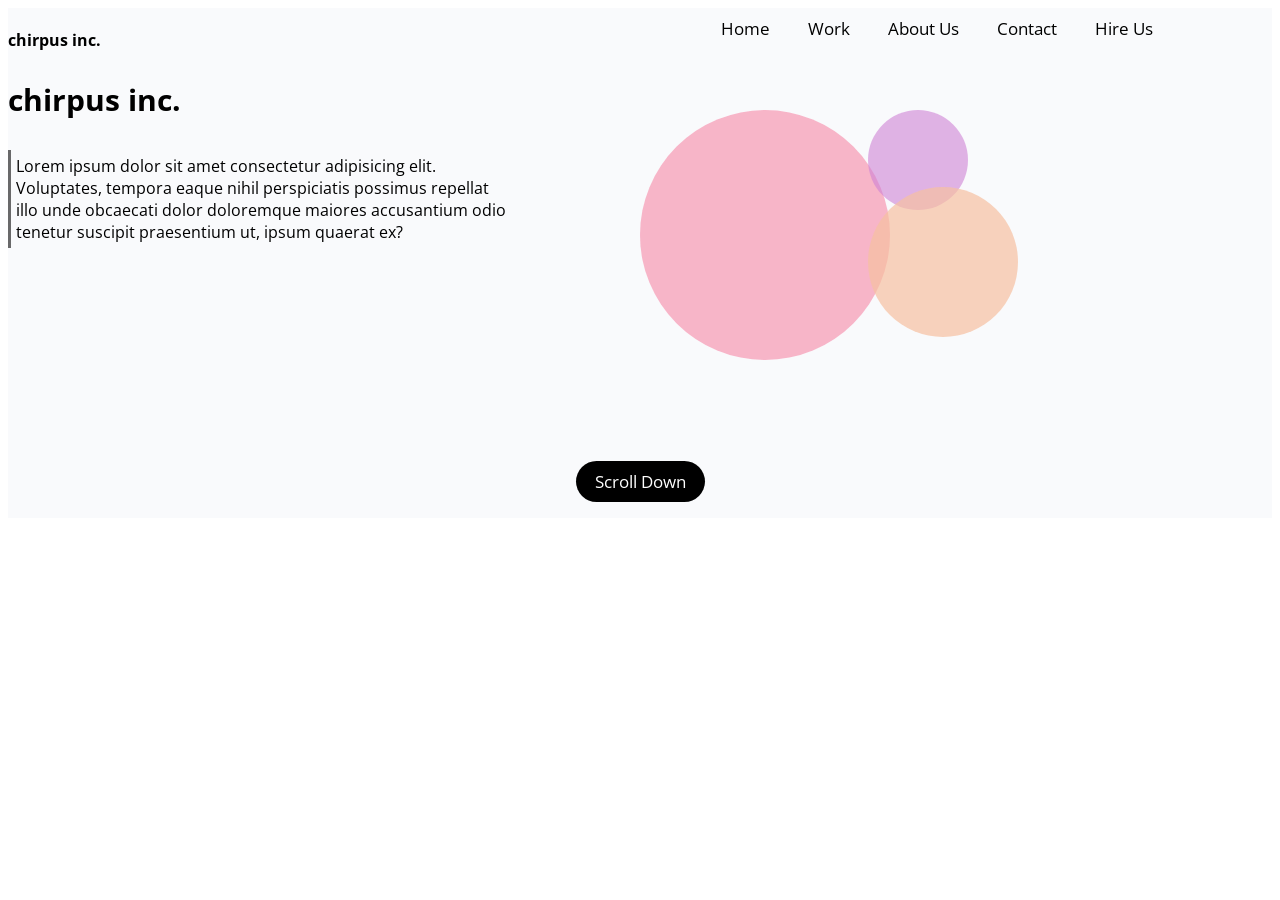
<file: lab1.html>
<!DOCTYPE html>
<html lang="en">
<head>
 <meta charset="UTF-8">
 <meta name="viewport" content="width=device-width, initial-scale=1.0">
 <meta http-equiv="X-UA-Compatible" content="ie=edge">
 <link rel="stylesheet" type="text/css" href="lab1.css">
 <link href="https://fonts.googleapis.com/css?family=Open+Sans" rel="stylesheet"> 
 <title>Lab1</title>
</head>

<body>
  <section class="main-container">
   <nav>
     <div id= "logo">
      <h4>chirpus inc.</h4>
    </div>
    <!--  <div class= "clear"></div> -->

    <div class="topnav">
     <a href="#hire">Hire Us</a>
     <a href="#contact">Contact</a>
     <a href="#about">About Us</a>
     <a href="#work">Work</a>
     <a class="active" href="#home">Home</a>

   </div>
 </nav>

 <div class="main-contact">
   <section class= "main">
     <h1>chirpus inc.</h1>
     <p>Lorem ipsum dolor sit amet consectetur adipisicing elit. Voluptates, tempora eaque nihil perspiciatis possimus repellat illo unde obcaecati dolor doloremque maiores accusantium odio tenetur suscipit praesentium ut, ipsum quaerat ex?</p>
   </section>


   <section class= "circles">
    <div class="circle pink"></div>
    <div class="circle purple"></div>
    <div class="circle orange"></div>
  </section>

</div>

  <div class="button">
   <a class="btn active">Scroll Down</a>
  </div>

</section>



</body>
</html>
</file>
<file: lab1.css>
body, p {
   font-family: "Open Sans"; 
}


p {
   border-left: 5px solid grey; 
   padding: 5px;
   /*font-family: "Open Sans"; */
   border-left: 3px solid #69696a;
}


.topnav {
   overflow: hidden;
   color: black;
   margin-right: 100px;
}

.topnav a {
   float: right;
   color: black;
   text-align: center;
   padding: 9px 19px;
   text-decoration: none;
   font-size: 17px;
}

.topnav a:hover {
 border-radius: 30px; 
 color: white;
 background-color: black; 
}

.btn {
  padding: 9px 19px;
  font-size: 17px;
  cursor: pointer;
  border-radius: 30px;
  background-color: black;
  color: white;
  margin: 0 auto;
}


.btn:hover {
   background: #3e3e3e;
}

.button {
   width: 100%;
   position: absolute;
   bottom: 25px;
   text-align: center;
}

#logo {
  float: left;
}

.main {
   width: 40%;
}

.circles {
   float: right;
}


.circle {
 -moz-border-radius: 50%;
 -webkit-border-radius: 50%;
}

.orange {
 background-color: rgba(247, 193, 162, 0.7);  
 width: 150px;
 height: 150px;
 position: absolute;
 top: 35%; 
 left: 68%;

}
.purple {
 background-color: rgba(207, 130, 213, 0.6);
 width: 100px;
 height: 100px;
 position: absolute;
 top: 20%; 
 left: 68%;
}

.pink {
 background-color: rgba(247, 136, 167, 0.6);
 width: 250px;
 height: 250px;
 position: absolute;
 top: 20%; 
 left: 50%;
}

.main-container {
   background-color: #f9fafc;
   height: 500px;
   padding-bottom: 10px; 
   position: relative;
}


h1 {
   font-size: 30px; 
}
</file>
